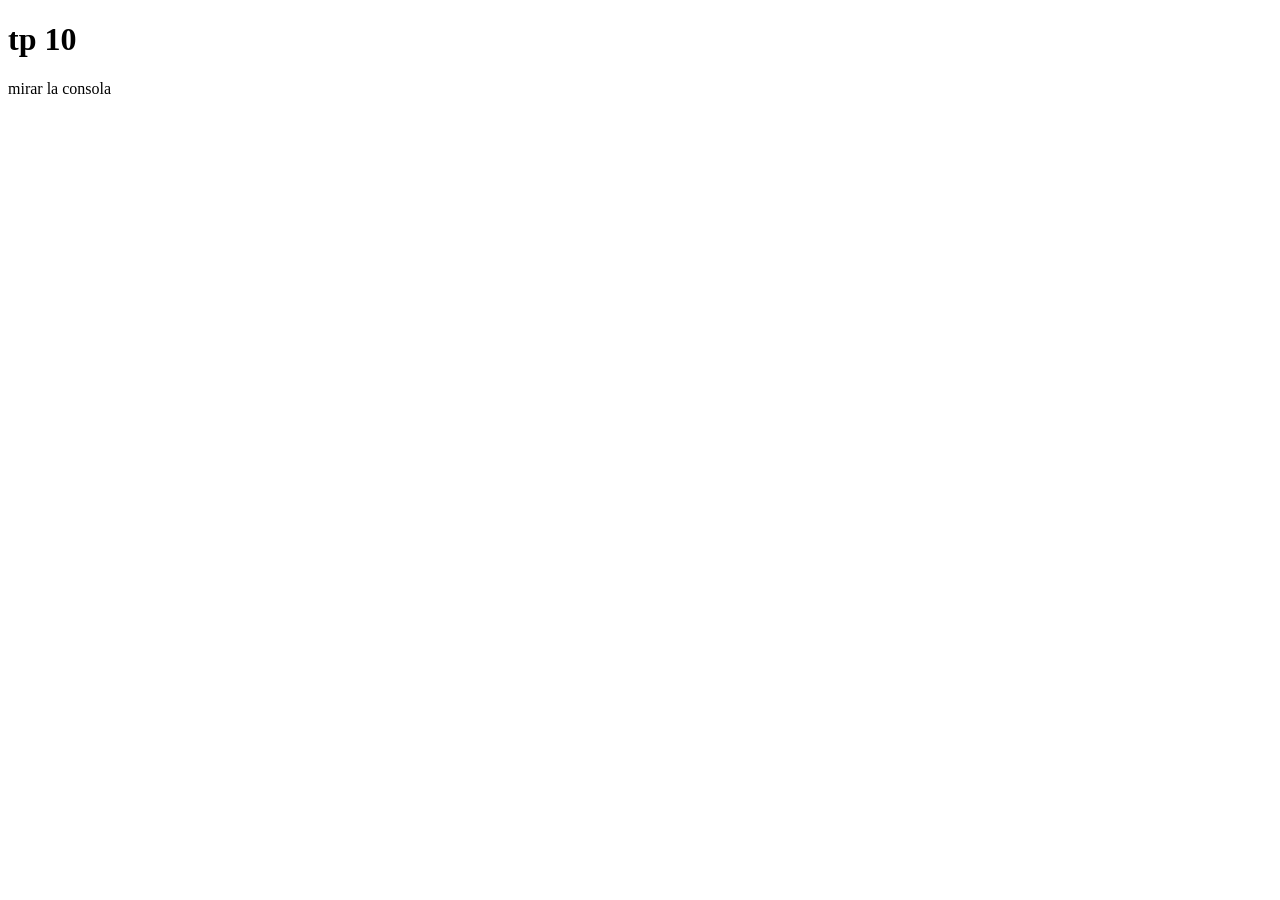
<file: tp10/index.html>
<!DOCTYPE html>
<html lang="en">
<head>
    <meta charset="UTF-8">
    <meta name="viewport" content="width=device-width, initial-scale=1.0">
    <title>Document</title>
</head>
<body>
    <H1>tp 10</H1>
    <p>mirar la consola</p>
</body>
<script src="app.js"></script>
</html>
</file>
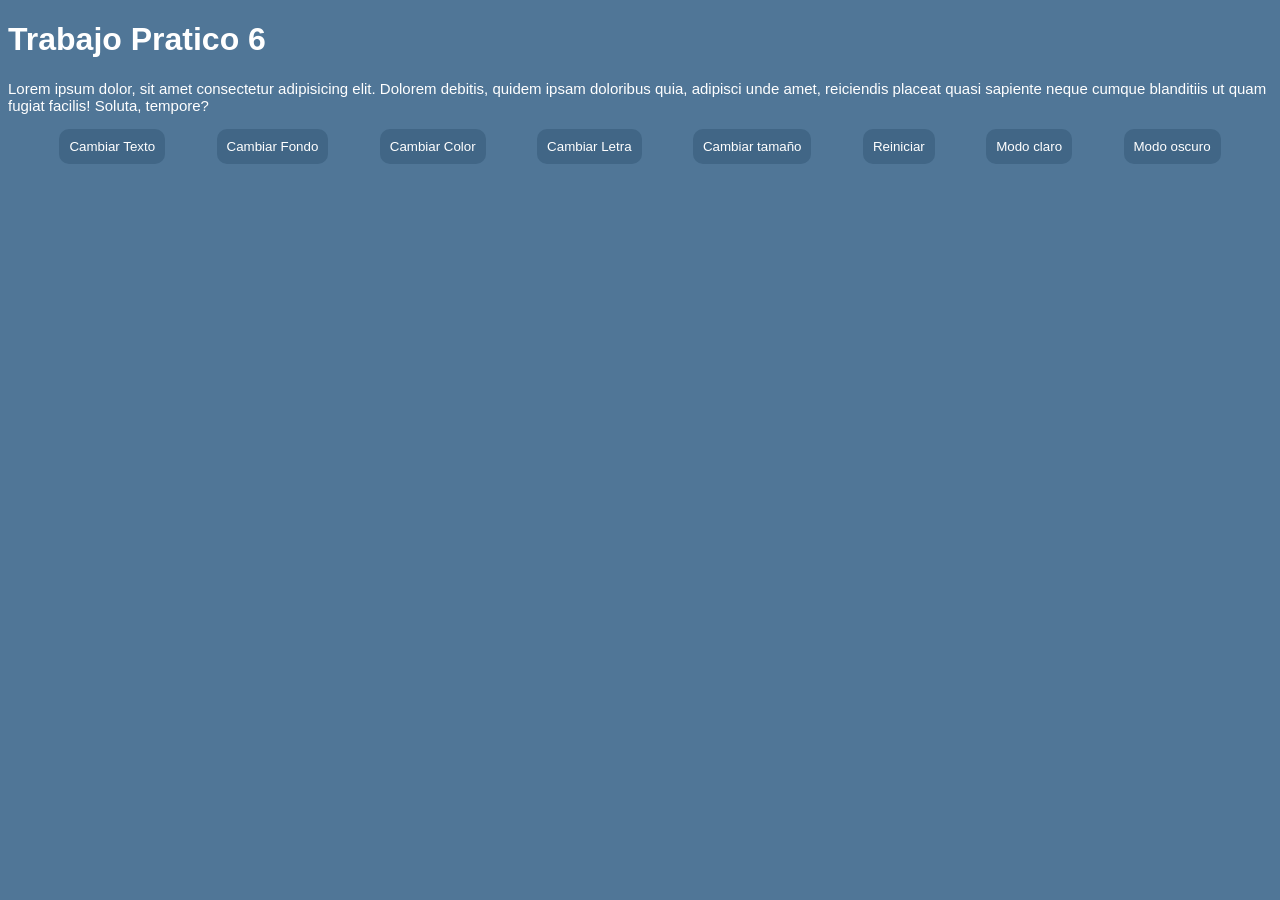
<file: tp6/index.html>
<!DOCTYPE html>
<html lang="en">
<head>
    <meta charset="UTF-8">
    <meta http-equiv="X-UA-Compatible" content="IE=edge">
    <meta name="viewport" content="width=device-width, initial-scale=1.0">
    <title>Document</title>
    <link rel="stylesheet" href="style.css">

</head>
<body>
    <h1 id="titulo">Trabajo Pratico 6</h1>
    <p id="texto">Lorem ipsum dolor, sit amet consectetur adipisicing elit. Dolorem debitis, quidem ipsam doloribus quia, adipisci unde amet, reiciendis placeat quasi sapiente neque cumque blanditiis ut quam fugiat facilis! Soluta, tempore?</p>
    <div id="caja">
        <button id="boton1">Cambiar Texto</button>
        <button id="boton2">Cambiar Fondo</button>
        <button id="boton3">Cambiar Color</button>
        <button id="boton4">Cambiar Letra</button>
        <button id="boton5">Cambiar tamaño</button>
        <button id="boton6">Reiniciar</button>
        <button id="boton7">Modo claro</button>
        <button id="boton8">Modo oscuro</button>
    </div>

</body>
<script src="app.js"></script>

</html>
</file>
<file: tp6/style.css>
body{
    background-color: #507697;
    color: rgb(255, 255, 255);
    font-family: Arial, Helvetica, sans-serif;
}

#caja{
    display:flex;
    flex-direction: row;
    justify-content: space-evenly;
    align-items: center;
    width:100%;
}

#texto{
font-size: 15px;
color:rgb(255, 255, 255); 
}

button{
    background-color:#416686; 
    color:rgb(255, 255, 255);  
    padding: 10px;
    border:none;
    border-radius: 10px;
}

button:hover{
    background-color:#5d84a7; 
}
</file>
